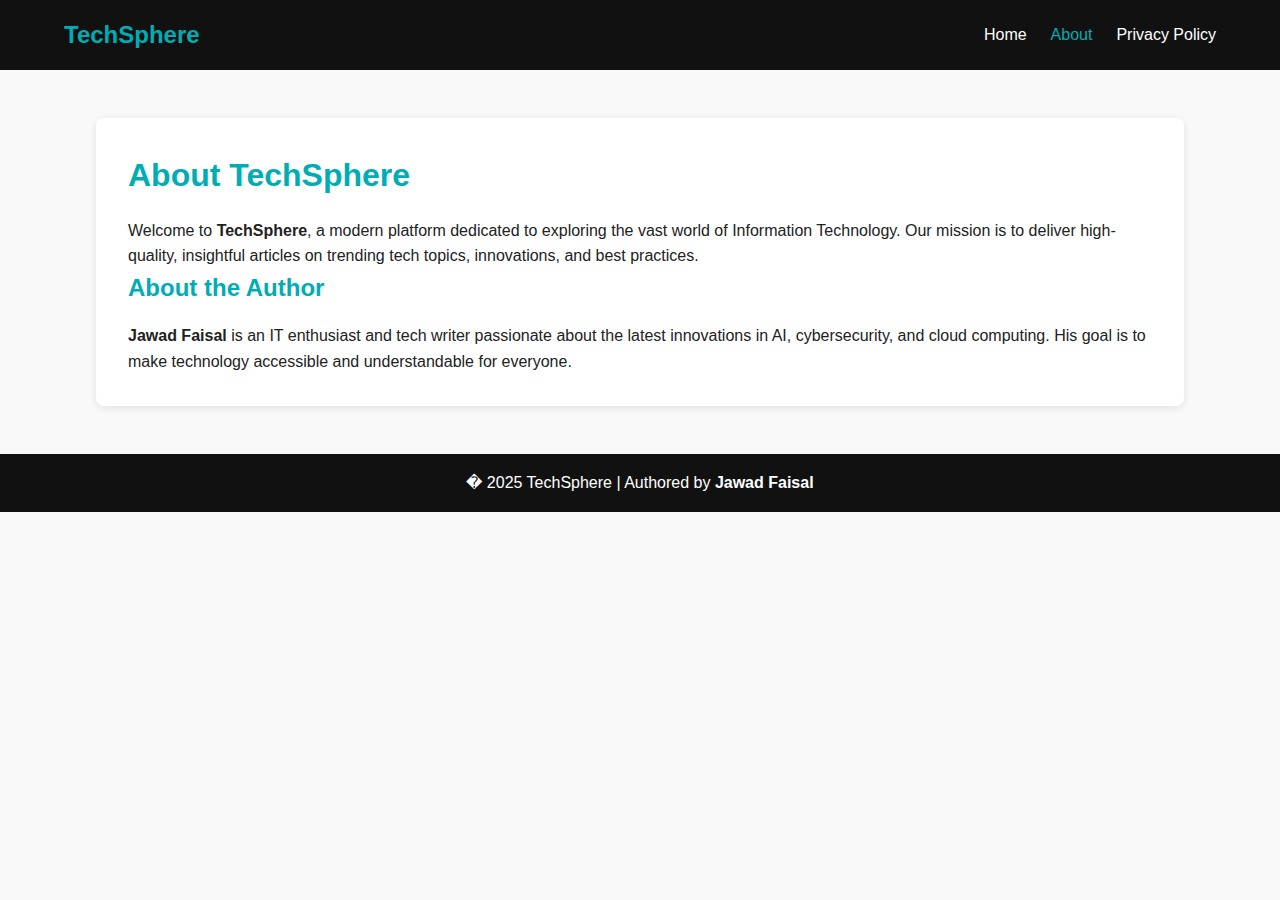
<file: about.html>
<!DOCTYPE html>
<html lang="en">
<head>
  <meta charset="UTF-8" />
  <meta name="viewport" content="width=device-width, initial-scale=1.0" />
  <title>About | TechSphere</title>
  <link rel="stylesheet" href="style.css" />
</head>
<body>
  <header>
    <nav class="navbar">
      <div class="logo">TechSphere</div>
      <ul class="nav-links">
        <li><a href="index.html">Home</a></li>
        <li><a href="about.html" class="active">About</a></li>
        <li><a href="privacy.html">Privacy Policy</a></li>
      </ul>
    </nav>
  </header>

  <section class="page-content">
    <h1>About TechSphere</h1>
    <p>Welcome to <strong>TechSphere</strong>, a modern platform dedicated to exploring the vast world of Information Technology. Our mission is to deliver high-quality, insightful articles on trending tech topics, innovations, and best practices.</p>

    <h2>About the Author</h2>
    <p><strong>Jawad Faisal</strong> is an IT enthusiast and tech writer passionate about the latest innovations in AI, cybersecurity, and cloud computing. His goal is to make technology accessible and understandable for everyone.</p>
  </section>

  <footer>
    <p>� 2025 TechSphere | Authored by <strong>Jawad Faisal</strong></p>
  </footer>
</body>
</html>
</file>
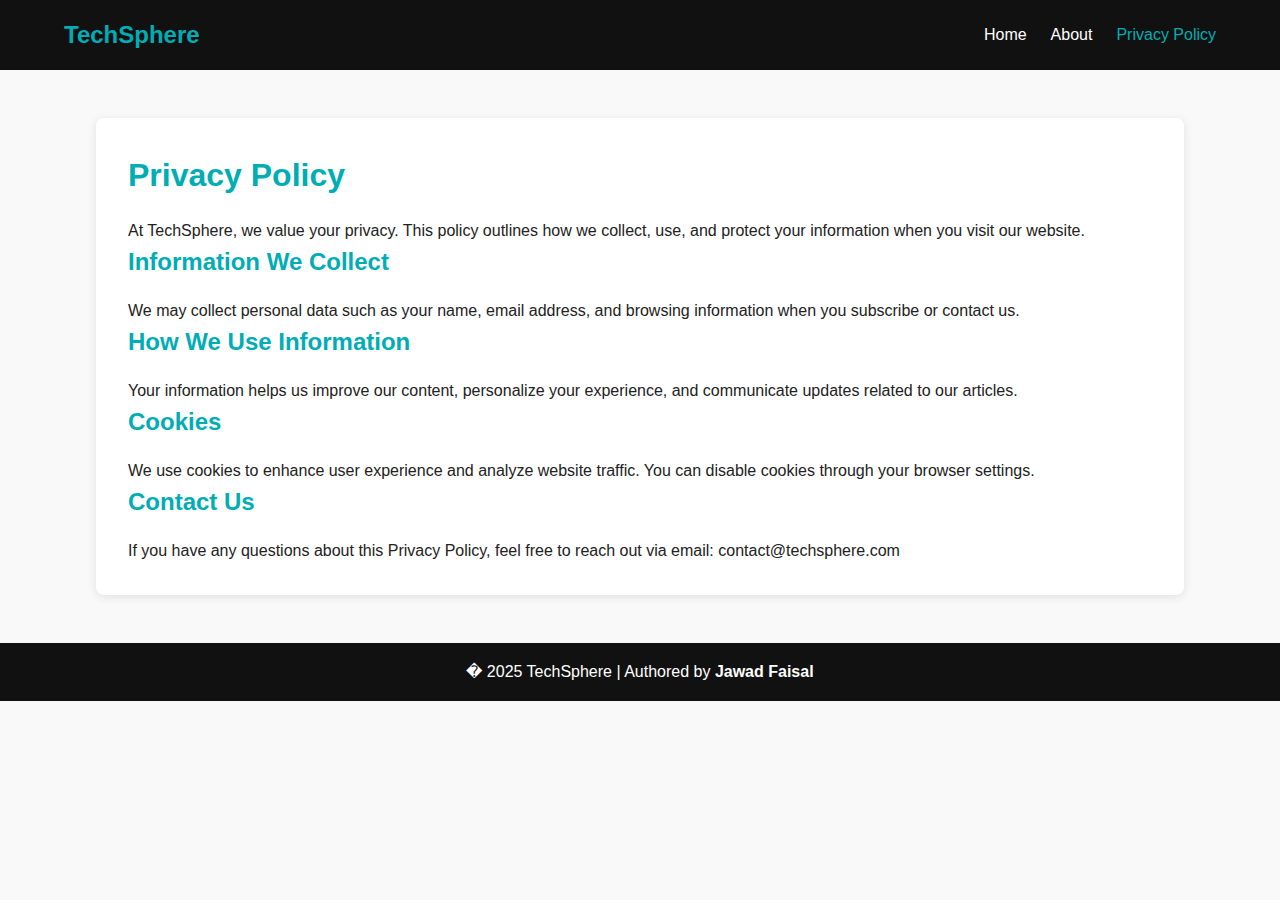
<file: privacy.html>
<!DOCTYPE html>
<html lang="en">
<head>
  <meta charset="UTF-8" />
  <meta name="viewport" content="width=device-width, initial-scale=1.0" />
  <title>Privacy Policy | TechSphere</title>
  <link rel="stylesheet" href="style.css" />
</head>
<body>
  <header>
    <nav class="navbar">
      <div class="logo">TechSphere</div>
      <ul class="nav-links">
        <li><a href="index.html">Home</a></li>
        <li><a href="about.html">About</a></li>
        <li><a href="privacy.html" class="active">Privacy Policy</a></li>
      </ul>
    </nav>
  </header>

  <section class="page-content">
    <h1>Privacy Policy</h1>
    <p>At TechSphere, we value your privacy. This policy outlines how we collect, use, and protect your information when you visit our website.</p>

    <h2>Information We Collect</h2>
    <p>We may collect personal data such as your name, email address, and browsing information when you subscribe or contact us.</p>

    <h2>How We Use Information</h2>
    <p>Your information helps us improve our content, personalize your experience, and communicate updates related to our articles.</p>

    <h2>Cookies</h2>
    <p>We use cookies to enhance user experience and analyze website traffic. You can disable cookies through your browser settings.</p>

    <h2>Contact Us</h2>
    <p>If you have any questions about this Privacy Policy, feel free to reach out via email: contact@techsphere.com</p>
  </section>

  <footer>
    <p>� 2025 TechSphere | Authored by <strong>Jawad Faisal</strong></p>
  </footer>
</body>
</html>
</file>
<file: style.css>
/* ===== Global Styles ===== */
* {
  margin: 0;
  padding: 0;
  box-sizing: border-box;
}

body {
  font-family: 'Segoe UI', Tahoma, Geneva, Verdana, sans-serif;
  background: #f9f9f9;
  color: #222;
  line-height: 1.6;
}

header {
  background: #111;
  color: white;
  padding: 1rem 0;
}

.navbar {
  display: flex;
  justify-content: space-between;
  align-items: center;
  width: 90%;
  margin: auto;
}

.logo {
  font-size: 1.5rem;
  font-weight: bold;
  color: #00adb5;
}

.nav-links {
  list-style: none;
  display: flex;
  gap: 1.5rem;
}

.nav-links a {
  color: white;
  text-decoration: none;
  transition: color 0.3s ease;
}

.nav-links a:hover,
.nav-links a.active {
  color: #00adb5;
}

/* ===== Hero Section ===== */
.hero {
  text-align: center;
  padding: 4rem 2rem;
  background: linear-gradient(to right, #00adb5, #393e46);
  color: white;
}

.hero h1 {
  font-size: 2.2rem;
  margin-bottom: 1rem;
}

/* ===== Articles ===== */
.articles {
  width: 90%;
  margin: 2rem auto;
}

.articles h2 {
  text-align: center;
  margin-bottom: 2rem;
  color: #00adb5;
}

.article {
  background: white;
  border-radius: 8px;
  box-shadow: 0 2px 10px rgba(0,0,0,0.1);
  padding: 1rem;
  margin-bottom: 2rem;
  transition: transform 0.3s ease;
}

.article:hover {
  transform: translateY(-5px);
}

.article img {
  width: 100%;
  border-radius: 8px;
}

.article h3 {
  margin-top: 1rem;
  color: #393e46;
}

.article p {
  margin: 0.5rem 0 1rem 0;
}

.read-more {
  color: #00adb5;
  text-decoration: none;
  font-weight: bold;
}

/* ===== Page Content ===== */
.page-content {
  width: 85%;
  margin: 3rem auto;
  background: white;
  padding: 2rem;
  border-radius: 8px;
  box-shadow: 0 2px 10px rgba(0,0,0,0.1);
}

.page-content h1, .page-content h2 {
  color: #00adb5;
  margin-bottom: 1rem;
}

/* ===== Footer ===== */
footer {
  text-align: center;
  background: #111;
  color: white;
  padding: 1rem 0;
  margin-top: 3rem;
}

/* ===== Responsive ===== */
@media (max-width: 768px) {
  .nav-links {
    flex-direction: column;
    text-align: center;
  }

  .hero h1 {
    font-size: 1.8rem;
  }
}
</file>
